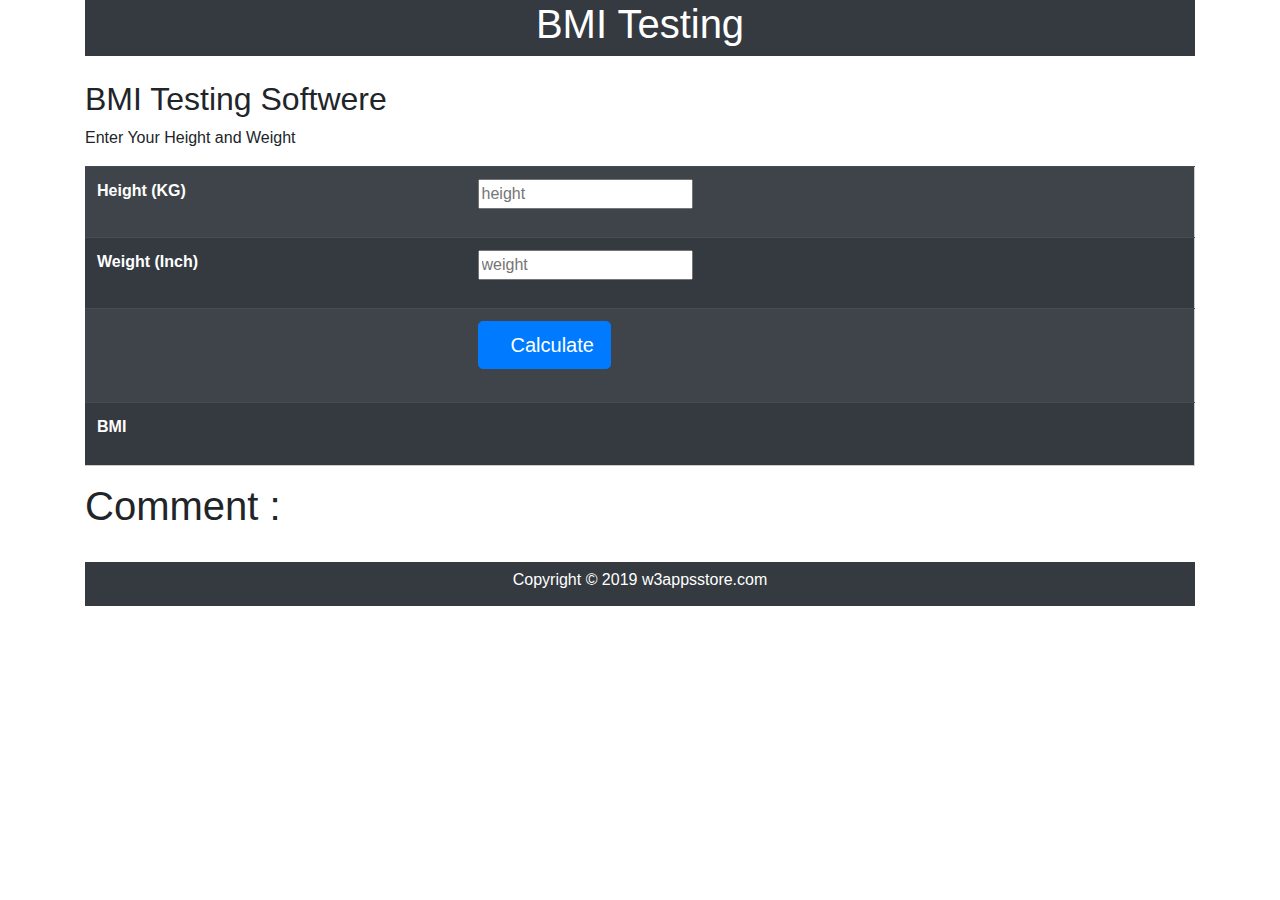
<file: index.html>
<!DOCTYPE HTML>
<html lang="en-US">
<head>
	<meta charset="UTF-8">
	<meta name="viewport" content="width=device-width, initial-scale=1">
	<link rel="stylesheet" href="css/bootstrap.min.css"/>		
	<link rel="stylesheet" href="style.css"/>
    <meta name="viewport" content="width=device-width, initial-scale=1">
   <link rel="stylesheet" href="https://maxcdn.bootstrapcdn.com/bootstrap/4.3.1/css/bootstrap.min.css">
   <script src="https://ajax.googleapis.com/ajax/libs/jquery/3.4.1/jquery.min.js"></script>
   <script src="https://cdnjs.cloudflare.com/ajax/libs/popper.js/1.14.7/umd/popper.min.js"></script>
   <script src="https://maxcdn.bootstrapcdn.com/bootstrap/4.3.1/js/bootstrap.min.js"></script>
	<title></title>
</head>
<body>
<!------------Start-------------->
<div class="container"> 
    <div class="d-flex justify-content-center bg-dark mb-4">
        <h1 class="text-white">BMI Testing</h1>
    </div>
</div>
<!--------------1----------------------->
<div class="container" >
  <h2>BMI Testing Softwere</h2>
    <p>Enter Your Height and Weight</p>

<table class="tabcontent table table-dark table-striped">
    <tr>
        <th>Height (KG) </th>
        <th><input type="text" id="height" placeholder="height"></th>
    </tr>
    <tr>
        <th>Weight (Inch) </th> 
        <th><input type="text" id="weight" placeholder="weight"></th>
    </tr>
    <tr>
        <th></th>
        <th><button onclick="myFunction()" type="button" class="btn btn-primary btn-lg"><span class="spinner-grow spinner-grow-sm"></span>Calculate</button></th>   
    </tr>
    <tr>
        <th>BMI </th>
        <th><span id="outputBmi"></span></th>
    </tr>
</table>
<br/> 
<h1>Comment : <span id="comment"></span></h1>
<br/>   
</div>   
<!--------------------------------------> 
<div class="container" >
<nav class="navbar navbar-expand-sm bg-dark navbar-dark justify-content-center bg-dark mb-4" >
    <h6 class="text-white ">Copyright © 2019 w3appsstore.com   </h6>   
</nav>
</div>   

<!------------script1-------------------------> 
<script>
function myFunction() {
  var height = parseInt(document.getElementById('height').value);
  var weight = parseInt(document.getElementById('weight').value);
  var metre = parseFloat(height/39.37);
  var bmi = parseFloat(weight/(metre*metre));
  document.getElementById('outputBmi').innerHTML = bmi;
   
    if(bmi<=24 && bmi>=18){
        document.getElementById('comment').innerHTML = "Normal";
    }
    else if(bmi<=30 && bmi>=25){
        document.getElementById('comment').innerHTML = "Healthy";
    }
    else if(bmi<=35 && bmi>=31){
        document.getElementById('comment').innerHTML = "Fat";
    }
    else if(bmi<=100 && bmi>=36){
        document.getElementById('comment').innerHTML = "Abnormal";
    }
    else{
        document.getElementById('comment').innerHTML = "It's Impossible";   
    }
        
}
function clean(){
	document.getElementById('height').innerHTML = "";
	}
 
</script>
<!------------End--------------->
	
</body>
</html>
</file>
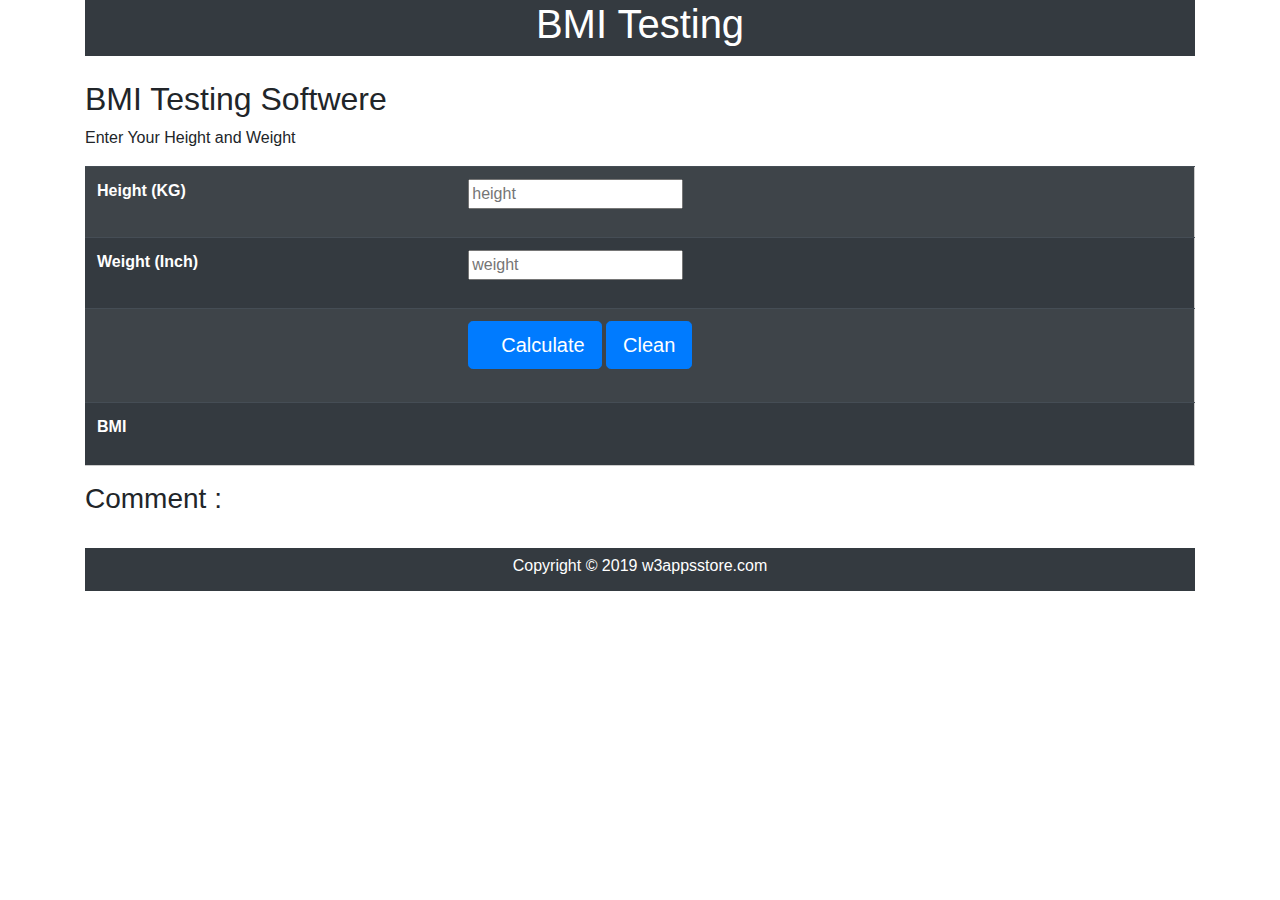
<file: bmi.html>
<!DOCTYPE HTML>
<html lang="en-US">
<head>
	<meta charset="UTF-8">
	<meta name="viewport" content="width=device-width, initial-scale=1">
	<link rel="stylesheet" href="css/bootstrap.min.css"/>		
	<link rel="stylesheet" href="style.css"/>
    <meta name="viewport" content="width=device-width, initial-scale=1">
   <link rel="stylesheet" href="https://maxcdn.bootstrapcdn.com/bootstrap/4.3.1/css/bootstrap.min.css">
   <script src="https://ajax.googleapis.com/ajax/libs/jquery/3.4.1/jquery.min.js"></script>
   <script src="https://cdnjs.cloudflare.com/ajax/libs/popper.js/1.14.7/umd/popper.min.js"></script>
   <script src="https://maxcdn.bootstrapcdn.com/bootstrap/4.3.1/js/bootstrap.min.js"></script>
	<title></title>
</head>
<body>
<!------------Start-------------->
<div class="container"> 
    <div class="d-flex justify-content-center bg-dark mb-4">
        <h1 class="text-white">BMI Testing</h1>
    </div>
</div>
<!--------------1----------------------->
<div class="container" >
  <h2>BMI Testing Softwere</h2>
    <p>Enter Your Height and Weight</p>

<table class="tabcontent table table-dark table-striped">
    <tr>
        <th>Height (KG) </th>
        <th><input type="text" id="height" placeholder="height"></th>
    </tr>
    <tr>
        <th>Weight (Inch) </th> 
        <th><input type="text" id="weight" placeholder="weight"></th>
    </tr>
    <tr>
        <th></th>
        <th><button onclick="myFunction()" type="button" class="btn btn-primary btn-lg"><span class="spinner-grow spinner-grow-sm"></span>Calculate</button> <button onclick="clean()" type="button" class="btn btn-primary btn-lg">Clean</button></th>   
    </tr>
    <tr>
        <th>BMI </th>
        <th><span id="outputBmi"></span></th>
    </tr>
</table>
<br/> 
<h3>Comment : <span id="comment"></span></h3>
<br/>   
</div>   
<!--------------------------------------> 
<div class="container" >
<nav class="navbar navbar-expand-sm bg-dark navbar-dark justify-content-center bg-dark mb-4" >
    <h6 class="text-white ">Copyright © 2019 w3appsstore.com   </h6>   
</nav>
</div>   

<!------------script1-------------------------> 
<script>
function myFunction() {
  var height = parseInt(document.getElementById('height').value);
  var weight = parseInt(document.getElementById('weight').value);
  var metre = parseFloat(height/39.37);
  var bmi = parseFloat(weight/(metre*metre));
  document.getElementById('outputBmi').innerHTML = bmi;
   
    if(bmi<=24 && bmi>=18){
        document.getElementById('comment').innerHTML = "Normal";
    }
    else if(bmi<=30 && bmi>=25){
        document.getElementById('comment').innerHTML = "Healthy";
    }
    else if(bmi<=35 && bmi>=31){
        document.getElementById('comment').innerHTML = "Fat";
    }
    else if(bmi<=100 && bmi>=36){
        document.getElementById('comment').innerHTML = "Abnormal";
    }
    else{
        document.getElementById('comment').innerHTML = "It's Impossible";   
    }
        
}
function clean(){
	document.getElementById('comment').innerHTML = "";
	}
function clean(){
	document.getElementById('outputBmi').innerHTML = "";
	}
 
</script>
<!------------End--------------->
	
</body>
</html>
</file>
<file: style.css>
.tabcontent {
  float: left;
  padding: 0px 12px;
  border: 1px solid #ccc;
  width: 100%;
  border-left: none;
  height: 300px;
}
</file>
